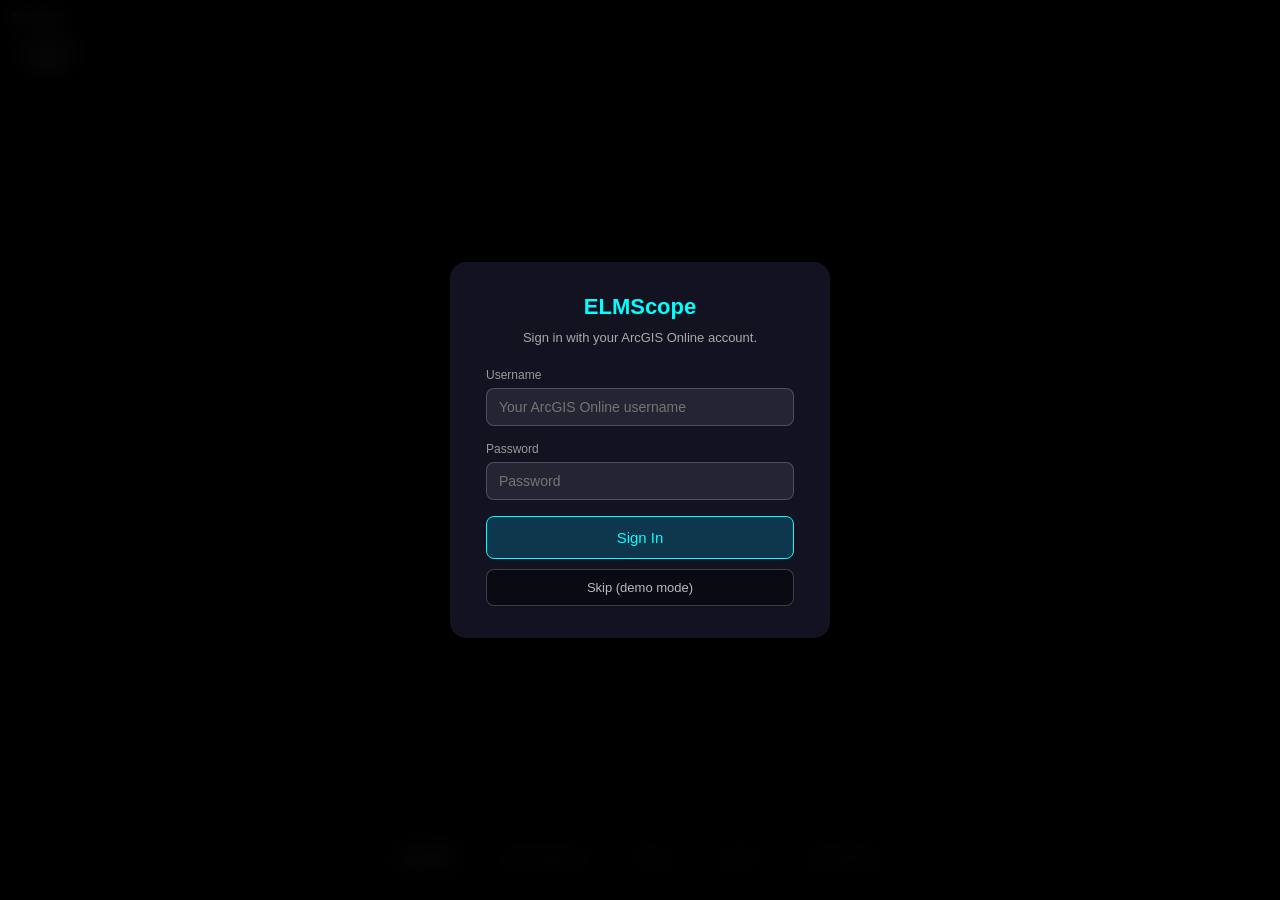
<file: index.html>
<!DOCTYPE html>
<html lang="en">
<head>
  <meta charset="UTF-8" />
  <meta name="viewport" content="width=device-width, initial-scale=1.0, user-scalable=no" />
  <meta name="apple-mobile-web-app-capable" content="yes" />
  <title>ArcGIS AR Waypoints</title>

  <link rel="stylesheet" href="https://js.arcgis.com/4.29/esri/themes/dark/main.css" />
  <link rel="stylesheet" href="css/app.css" />

  <script src="https://js.arcgis.com/4.29/"></script>
</head>
<body>
  <!-- Live camera feed sits behind the transparent 3D scene -->
  <video id="camera-feed" autoplay playsinline muted></video>

  <!-- ArcGIS SceneView renders on top with a transparent background -->
  <div id="sceneViewDiv"></div>

  <!-- HUD overlay -->
  <div id="hud">
    <div id="hud-status">
      <span id="gps-status" class="status-dot off" title="GPS"></span>
      <span id="orientation-status" class="status-dot off" title="Orientation"></span>
      <span id="camera-status" class="status-dot off" title="Camera"></span>
    </div>
    <div id="hud-info">
      <div id="accuracy-display">Accuracy: --</div>
      <div id="heading-display">Heading: --</div>
    </div>
  </div>

  <!-- Login overlay -->
  <div id="login-overlay">
    <div id="login-box">
      <h2>ELMScope</h2>
      <p>Sign in with your ArcGIS Online account.</p>
      <label for="username-input">Username</label>
      <input type="text" id="username-input" placeholder="Your ArcGIS Online username" autocomplete="username" />
      <label for="password-input">Password</label>
      <input type="password" id="password-input" placeholder="Password" autocomplete="current-password" />
      <button id="btn-sign-in" class="ctrl-btn primary-btn">Sign In</button>
      <button id="btn-skip-login" class="ctrl-btn">Skip (demo mode)</button>
      <div id="login-error" class="hidden"></div>
    </div>
  </div>

  <!-- Map browser overlay (shown after login) -->
  <div id="map-browser" class="hidden">
    <div id="map-browser-inner">
      <div id="map-browser-header">
        <h3>Your Web Maps</h3>
        <div id="portal-user-info"></div>
      </div>
      <div id="map-search-row">
        <input type="text" id="map-search-input" placeholder="Search maps…" />
        <button id="btn-search-maps" class="ctrl-btn">Search</button>
        <button id="btn-my-maps" class="ctrl-btn">My Maps</button>
      </div>
      <div id="map-grid"></div>
      <div id="map-browser-footer">
        <button id="btn-close-browser" class="ctrl-btn">Cancel</button>
        <button id="btn-sign-out" class="ctrl-btn">Sign Out</button>
      </div>
    </div>
  </div>

  <!-- Controls panel -->
  <div id="controls">
    <button id="btn-start" class="ctrl-btn">Start AR</button>
    <button id="btn-add-waypoint" class="ctrl-btn" disabled>Add Waypoint</button>
    <button id="btn-browse-maps" class="ctrl-btn" disabled>Maps</button>
    <button id="btn-toggle-layers" class="ctrl-btn" disabled>Layers</button>
    <button id="btn-recalibrate" class="ctrl-btn" disabled>Recalibrate</button>
  </div>

  <!-- Layer panel (hidden by default) -->
  <div id="layer-panel" class="hidden">
    <h3>Layers</h3>
    <label><input type="checkbox" id="layer-waypoints" checked /> Waypoints</label>
    <label><input type="checkbox" id="layer-paths" checked /> Paths</label>
    <label><input type="checkbox" id="layer-features" checked /> 3D Features</label>
    <div id="webmap-layer-toggles"></div>
    <button id="btn-close-layers" class="ctrl-btn">Close</button>
  </div>

  <!-- Waypoint info popup -->
  <div id="waypoint-popup" class="hidden">
    <div id="popup-content"></div>
    <button id="btn-close-popup" class="ctrl-btn">Close</button>
  </div>

  <script type="module" src="js/main.js"></script>
</body>
</html>
</file>
<file: css/app.css>
/* ── Reset ── */
*, *::before, *::after {
  margin: 0;
  padding: 0;
  box-sizing: border-box;
}

html, body {
  width: 100%;
  height: 100%;
  overflow: hidden;
  background: #000;
  font-family: -apple-system, BlinkMacSystemFont, "Segoe UI", Roboto, sans-serif;
  color: #fff;
}

/* ── Camera feed (fullscreen background) ── */
#camera-feed {
  position: fixed;
  top: 0;
  left: 0;
  width: 100%;
  height: 100%;
  object-fit: cover;
  z-index: 0;
}

/* ── SceneView (transparent overlay) ── */
#sceneViewDiv {
  position: fixed;
  top: 0;
  left: 0;
  width: 100%;
  height: 100%;
  z-index: 1;
  background: transparent;
}

/* Remove the default white SceneView background */
#sceneViewDiv .esri-view-surface canvas {
  background: transparent !important;
}

/* Hide ArcGIS UI chrome we don't need */
.esri-ui-corner .esri-component,
.esri-attribution {
  display: none !important;
}

/* ── HUD overlay ── */
#hud {
  position: fixed;
  top: 12px;
  left: 12px;
  z-index: 10;
  display: flex;
  flex-direction: column;
  gap: 6px;
  pointer-events: none;
}

#hud-status {
  display: flex;
  gap: 8px;
}

.status-dot {
  width: 12px;
  height: 12px;
  border-radius: 50%;
  border: 1px solid rgba(255, 255, 255, 0.4);
  transition: background 0.3s;
}

.status-dot.off { background: #555; }
.status-dot.on  { background: #0f0; }
.status-dot.warn { background: #fa0; }

#hud-info {
  font-size: 12px;
  background: rgba(0, 0, 0, 0.5);
  padding: 6px 10px;
  border-radius: 6px;
  line-height: 1.5;
}

/* ── Controls ── */
#controls {
  position: fixed;
  bottom: 24px;
  left: 50%;
  transform: translateX(-50%);
  z-index: 10;
  display: flex;
  gap: 10px;
  flex-wrap: wrap;
  justify-content: center;
}

.ctrl-btn {
  padding: 10px 18px;
  border: 1px solid rgba(255, 255, 255, 0.3);
  border-radius: 8px;
  background: rgba(0, 0, 0, 0.6);
  color: #fff;
  font-size: 14px;
  cursor: pointer;
  backdrop-filter: blur(6px);
  -webkit-backdrop-filter: blur(6px);
  transition: background 0.2s;
}

.ctrl-btn:active {
  background: rgba(255, 255, 255, 0.2);
}

.ctrl-btn:disabled {
  opacity: 0.4;
  cursor: default;
}

/* ── Layer panel ── */
#layer-panel {
  position: fixed;
  top: 50%;
  left: 50%;
  transform: translate(-50%, -50%);
  z-index: 20;
  background: rgba(20, 20, 30, 0.92);
  padding: 20px 28px;
  border-radius: 12px;
  backdrop-filter: blur(12px);
  -webkit-backdrop-filter: blur(12px);
  min-width: 220px;
}

#layer-panel h3 {
  margin-bottom: 12px;
  font-size: 16px;
}

#layer-panel label {
  display: block;
  margin-bottom: 10px;
  font-size: 14px;
  cursor: pointer;
}

#layer-panel .ctrl-btn {
  margin-top: 8px;
  width: 100%;
}

/* ── Waypoint popup ── */
#waypoint-popup {
  position: fixed;
  bottom: 100px;
  left: 50%;
  transform: translateX(-50%);
  z-index: 20;
  background: rgba(20, 20, 30, 0.92);
  padding: 16px 24px;
  border-radius: 12px;
  backdrop-filter: blur(12px);
  -webkit-backdrop-filter: blur(12px);
  max-width: 320px;
  text-align: center;
}

#popup-content {
  margin-bottom: 10px;
  font-size: 14px;
  line-height: 1.5;
}

/* ── Login overlay ── */
#login-overlay {
  position: fixed;
  inset: 0;
  z-index: 100;
  display: flex;
  align-items: center;
  justify-content: center;
  background: rgba(0, 0, 0, 0.85);
  backdrop-filter: blur(10px);
  -webkit-backdrop-filter: blur(10px);
}

#login-box {
  background: rgba(20, 20, 35, 0.95);
  padding: 32px 36px;
  border-radius: 16px;
  max-width: 380px;
  width: 90%;
  text-align: center;
}

#login-box h2 {
  font-size: 22px;
  margin-bottom: 8px;
  color: #0ff;
}

#login-box p {
  font-size: 13px;
  color: #aaa;
  margin-bottom: 20px;
  line-height: 1.5;
}

#login-box label {
  display: block;
  text-align: left;
  font-size: 12px;
  color: #999;
  margin-bottom: 6px;
}

#username-input,
#password-input {
  width: 100%;
  padding: 10px 12px;
  border: 1px solid rgba(255, 255, 255, 0.2);
  border-radius: 8px;
  background: rgba(255, 255, 255, 0.08);
  color: #fff;
  font-size: 14px;
  margin-bottom: 16px;
  outline: none;
}

#username-input:focus,
#password-input:focus {
  border-color: #0ff;
}

#login-box .primary-btn {
  background: rgba(0, 200, 255, 0.2);
  border-color: #0ff;
  color: #0ff;
  width: 100%;
  margin-bottom: 10px;
  font-size: 15px;
  padding: 12px;
}

#login-box .primary-btn:active {
  background: rgba(0, 200, 255, 0.4);
}

#btn-skip-login {
  width: 100%;
  font-size: 13px;
  opacity: 0.7;
}

#login-error {
  margin-top: 12px;
  padding: 10px;
  background: rgba(255, 50, 50, 0.15);
  border: 1px solid rgba(255, 50, 50, 0.4);
  border-radius: 8px;
  color: #f88;
  font-size: 13px;
}

/* ── Map browser overlay ── */
#map-browser {
  position: fixed;
  inset: 0;
  z-index: 100;
  display: flex;
  align-items: center;
  justify-content: center;
  background: rgba(0, 0, 0, 0.85);
  backdrop-filter: blur(10px);
  -webkit-backdrop-filter: blur(10px);
}

#map-browser-inner {
  background: rgba(20, 20, 35, 0.95);
  padding: 24px;
  border-radius: 16px;
  max-width: 600px;
  width: 95%;
  max-height: 85vh;
  display: flex;
  flex-direction: column;
}

#map-browser-header {
  display: flex;
  justify-content: space-between;
  align-items: center;
  margin-bottom: 12px;
}

#map-browser-header h3 {
  font-size: 18px;
  color: #0ff;
}

#portal-user-info {
  font-size: 12px;
  color: #999;
}

#map-search-row {
  display: flex;
  gap: 8px;
  margin-bottom: 14px;
}

#map-search-input {
  flex: 1;
  padding: 8px 12px;
  border: 1px solid rgba(255, 255, 255, 0.2);
  border-radius: 8px;
  background: rgba(255, 255, 255, 0.08);
  color: #fff;
  font-size: 13px;
  outline: none;
}

#map-search-input:focus {
  border-color: #0ff;
}

#map-grid {
  flex: 1;
  overflow-y: auto;
  display: grid;
  grid-template-columns: repeat(auto-fill, minmax(160px, 1fr));
  gap: 12px;
  padding: 4px 0;
  min-height: 100px;
}

.map-grid-loading {
  grid-column: 1 / -1;
  text-align: center;
  color: #999;
  padding: 40px 0;
  font-size: 14px;
}

.map-card {
  background: rgba(255, 255, 255, 0.06);
  border: 1px solid rgba(255, 255, 255, 0.1);
  border-radius: 10px;
  overflow: hidden;
  cursor: pointer;
  transition: border-color 0.2s, background 0.2s;
}

.map-card:hover {
  border-color: #0ff;
  background: rgba(0, 200, 255, 0.08);
}

.map-card-thumb {
  width: 100%;
  height: 120px;
  object-fit: cover;
  display: block;
  background: rgba(255, 255, 255, 0.04);
}

.map-card-info {
  padding: 10px;
}

.map-card-title {
  font-size: 13px;
  font-weight: 600;
  line-height: 1.3;
  margin-bottom: 4px;
  color: #fff;
  overflow: hidden;
  text-overflow: ellipsis;
  display: -webkit-box;
  -webkit-line-clamp: 2;
  -webkit-box-orient: vertical;
}

.map-card-meta {
  font-size: 11px;
  color: #888;
}

#map-browser-footer {
  display: flex;
  gap: 10px;
  margin-top: 14px;
  justify-content: flex-end;
}

#webmap-layer-toggles h4 {
  font-size: 14px;
  color: #0ff;
  margin-bottom: 8px;
}

#webmap-layer-toggles label {
  display: block;
  margin-bottom: 8px;
  font-size: 14px;
  cursor: pointer;
}

/* ── Utility ── */
.hidden {
  display: none !important;
}

/* ── Waypoint label styling ── */
.waypoint-label {
  color: #0ff;
  font-size: 13px;
  font-weight: 600;
  text-shadow: 0 0 4px rgba(0, 255, 255, 0.6);
  halo-color: rgba(0, 0, 0, 0.7);
  halo-size: 2px;
}
</file>
